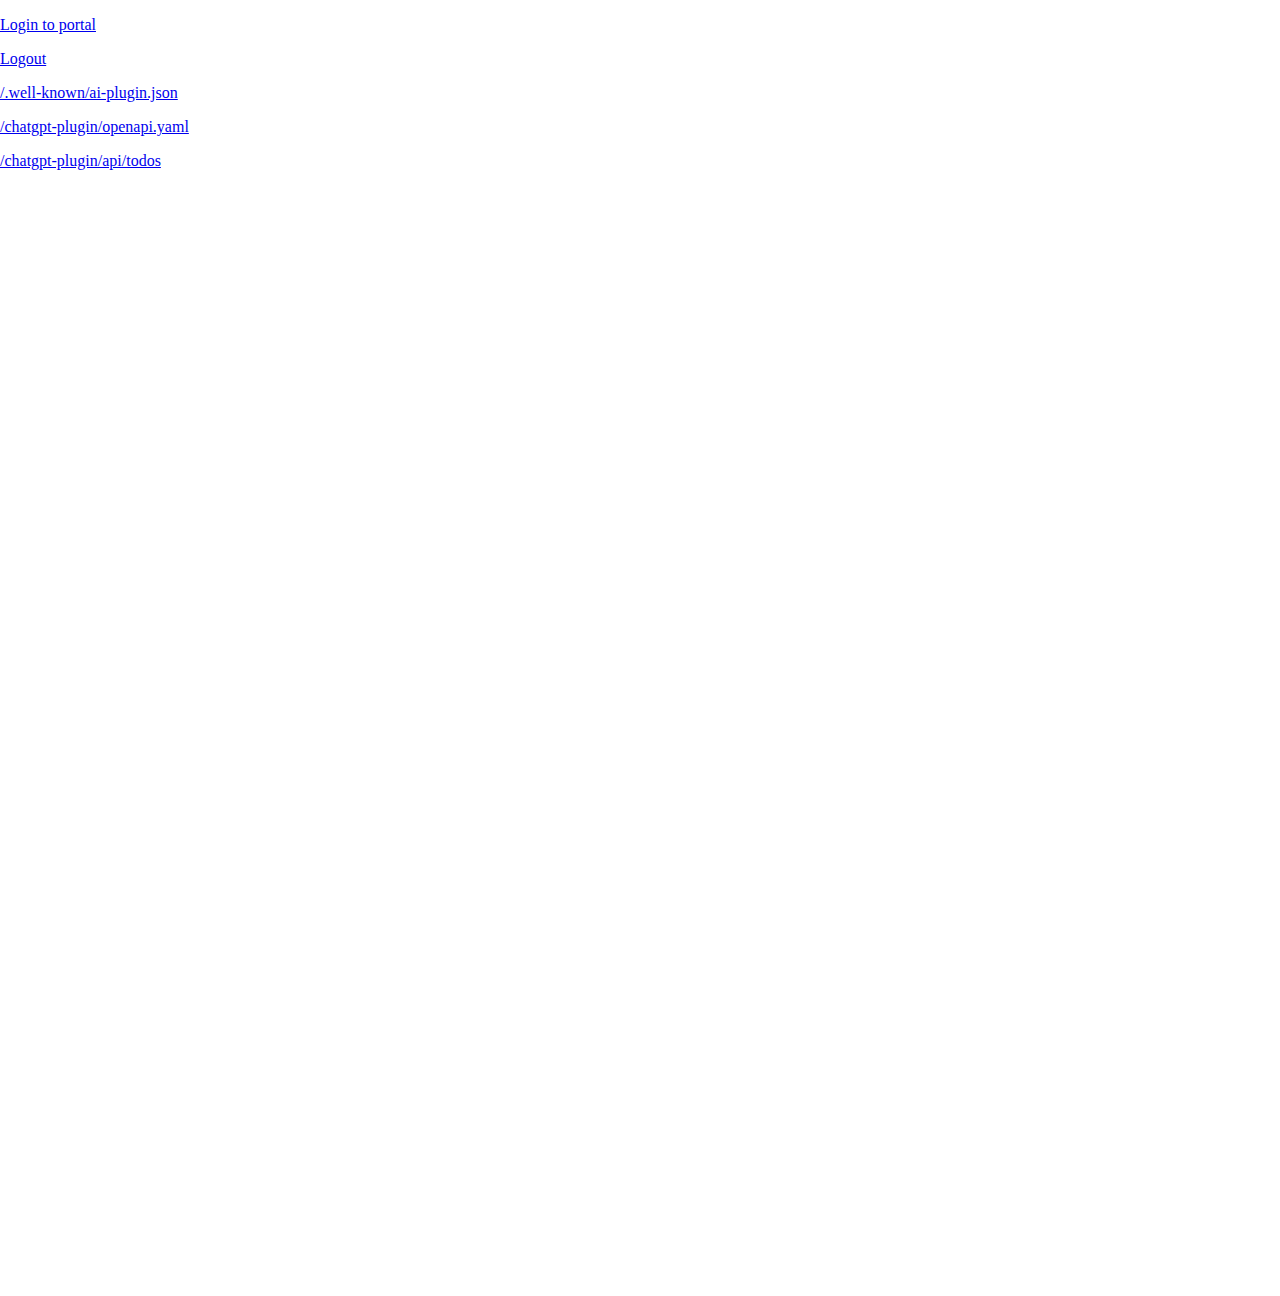
<file: examples/chatgpt-plugin/public/www/index.html>
<!DOCTYPE html>
<html>

<head>
  <title>ChatGPT Plugin Example</title>
  <link href="https://fonts.googleapis.com/css2?family=Roboto:wght@400;700&display=swap" rel="stylesheet" />
  <link rel="stylesheet" href="style.css" />
</head>

<body>
  <div class="container">
    <p>
      <a href="/protected">Login to portal</a>
    </p>
    <p>
      <a href="/logout">Logout</a>
    </p>
    <p>
      <a href="/.well-known/ai-plugin.json">/.well-known/ai-plugin.json</a>
    </p>
    <p>
      <a href="/chatgpt-plugin/openapi.yaml">/chatgpt-plugin/openapi.yaml</a>
    </p>
    <p>
      <a href="/chatgpt-plugin/api/todos">/chatgpt-plugin/api/todos</a>
    </p>
  </div>
  <script src="script.js"></script>
</body>

</html>
</file>
<file: examples/chatgpt-plugin/public/www/style.css>
:root {
  --font-size: 1em;
}

body {
  margin: 0;
  padding: 0;
  height: 100vh;
  overflow: hidden;
  background-color: white;
}

.container {
  position: relative;
  width: 100vw;
  height: 0;
  padding-bottom: 100%;
  /* 1:1 aspect ratio */
}

h1 {
  color: black;
  font-size: 4em;
  text-align: center;
  white-space: nowrap;
  overflow: hidden;
  text-overflow: ellipsis;
}

@media screen and (max-width: 768px) {
  h1 {
    font-size: 3em;
  }
}

@media screen and (max-width: 576px) {
  h1 {
    font-size: 2em;
  }
}
</file>
